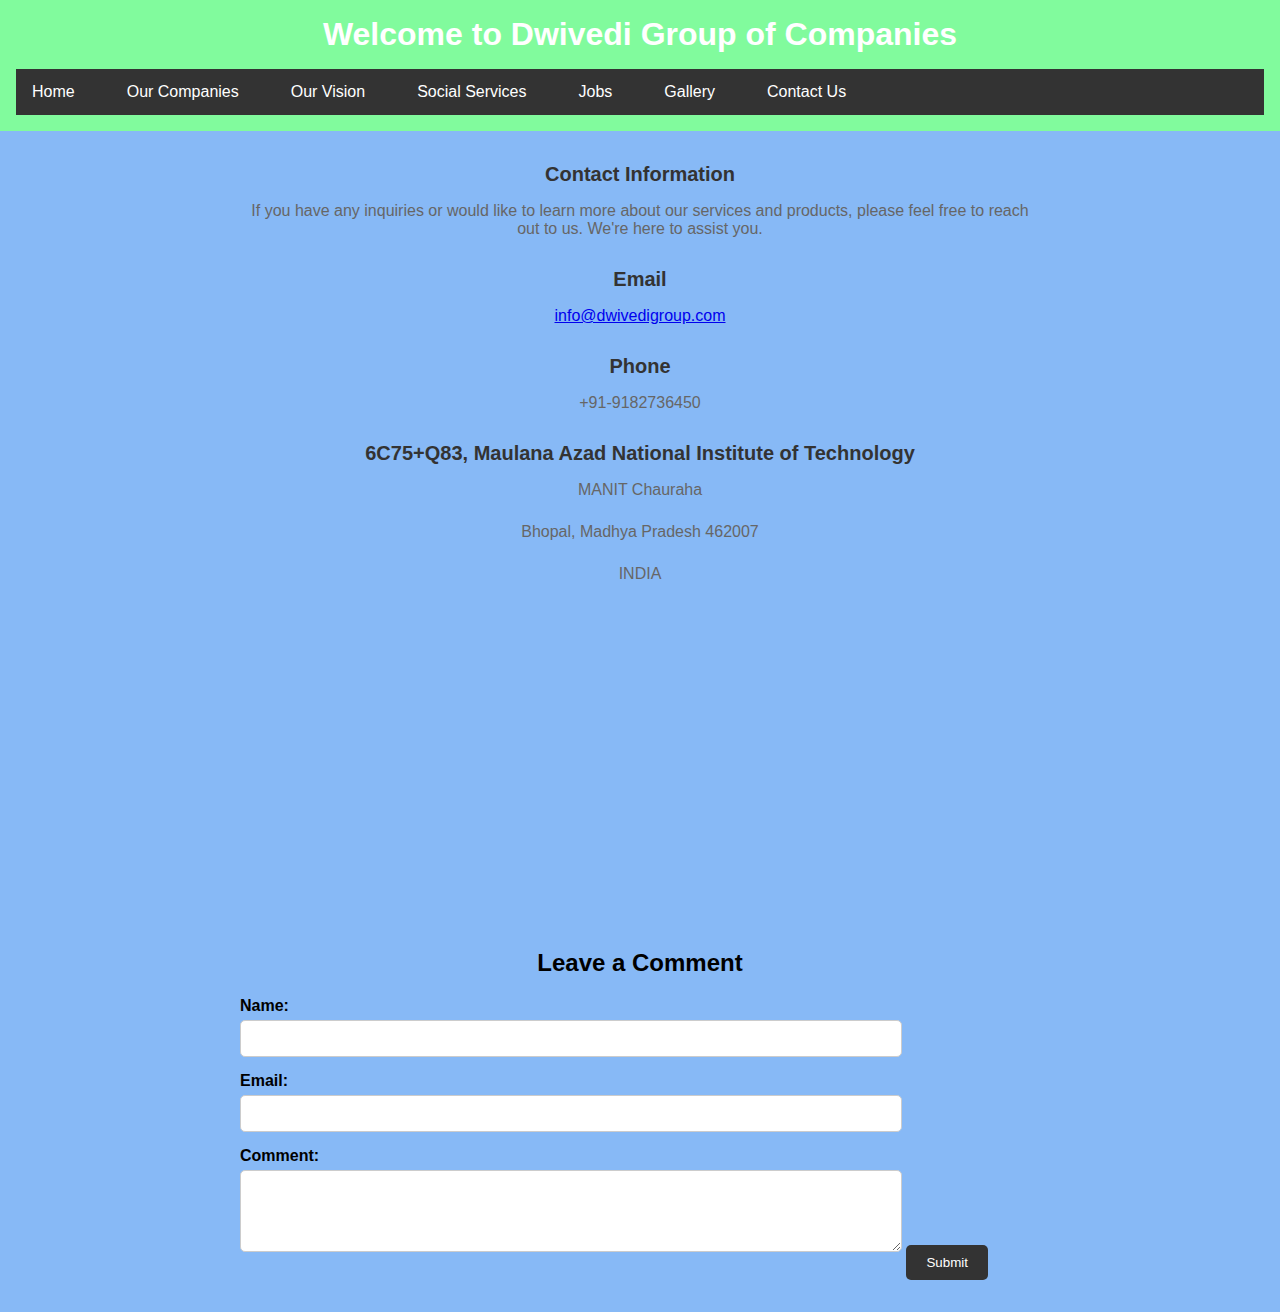
<file: contact.html>
<!DOCTYPE html>
<html lang="en">
<head>
    <meta charset="UTF-8">
    <meta name="viewport" content="width=device-width, initial-scale=1.0">
    <title>Contact Us - Dwivedi Group of Companies</title>
    <link rel="stylesheet" href="style.css">
</head>
<body>
    <div class="header">
        <h1><strong>Welcome to Dwivedi Group of Companies</strong></h1>
        <div class="navigation">
            <ul>
                <li><a href="index.html">Home</a></li>
                <li><a href="companies.html">Our Companies</a></li>
                <li><a href="vision.html">Our Vision</a></li>
                <li><a href="social.html">Social Services</a></li>
                <li><a href="jobs.html">Jobs</a></li>
                <li><a href="gallery.html">Gallery</a></li>
                <li><a href="contact.html">Contact Us</a></li>
            </ul>
        </div>
    </div>
    <div class="container">
        <!-- Contact Information -->
        <div class="contact-info">
            <h2>Contact Information</h2>
            <p>If you have any inquiries or would like to learn more about our services and products, please feel free to reach out to us. We're here to assist you.</p>
        </div>
        
        <!-- Email -->
        <div class="contact-info">
            <h2>Email</h2>
            <p><a href="mailto:info@dwivedigroup.com">info@dwivedigroup.com</a></p>
        </div>

        <!-- Phone -->
        <div class="contact-info">
            <h2>Phone</h2>
            <p>+91-9182736450</p>
        </div>

        <!-- Address -->
        <div class="contact-info">
            <h2>6C75+Q83, Maulana Azad National Institute of Technology</h2>
            <p>MANIT Chauraha</p>
            <p>Bhopal, Madhya Pradesh 462007</p>
            <p>INDIA</p>
        </div>

        <!-- Map Container -->
        <div class="map-container">
            <iframe src="https://www.google.com/maps/embed?pb=!1m18!1m12!1m3!1d3666.787915836693!2d77.40572107495807!3d23.214398479039694!2m3!1f0!2f0!3f0!3m2!1i1024!2i768!4f13.1!3m3!1m2!1s0x397c42e439685cf1%3A0x5bf6c6522aef9997!2sMANIT%20New%20Mechanical%20Engineering%20Department!5e0!3m2!1sen!2sin!4v1693846674142!5m2!1sen!2sin" width="100%" height="100%" style="border:0;" allowfullscreen="" loading="lazy" referrerpolicy="no-referrer-when-downgrade"></iframe>
        </div>
        <br>
        <br>
        <h2>Leave a Comment</h2>
            <form id="comment-form">
                <label for="name">Name:</label>
                <input type="text" id="name" name="name" required>

                <label for="email">Email:</label>
                <input type="email" id="email" name="email" required>

                <label for="comment">Comment:</label>
                <textarea id="comment" name="comment" rows="4" required></textarea>

                <button type="submit">Submit</button>
            </form>
    </div>
</body>
</html>
</file>
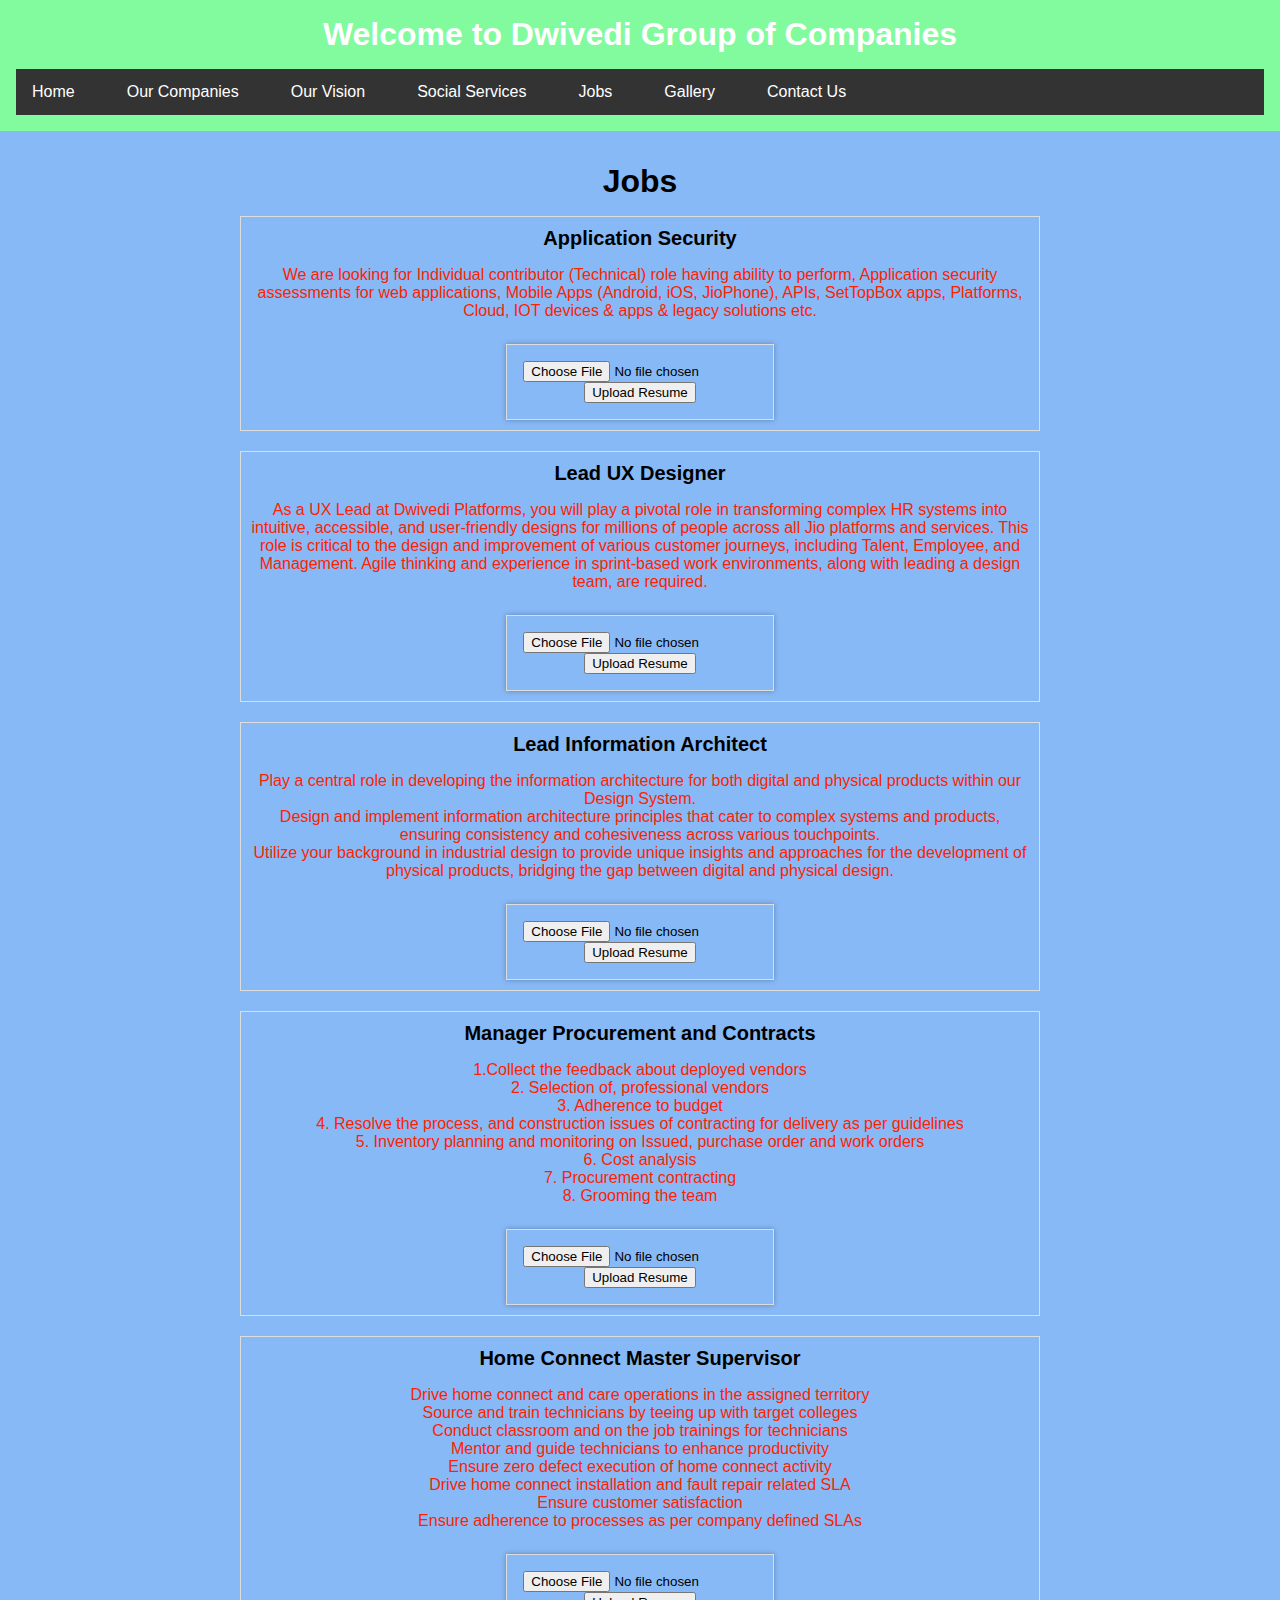
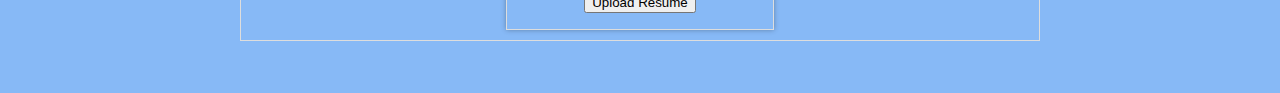
<file: jobs.html>
<!DOCTYPE html>
<html lang="en">
<head>
    <meta charset="UTF-8">
    <meta name="viewport" content="width=device-width, initial-scale=1.0">
    <title>Jobs at Dwivedi Group of Companies</title>
    <link rel="stylesheet" href="style.css">
</head>
<body>
    <div class="header">
        <h1><strong>Welcome to Dwivedi Group of Companies</strong></h1>
        <div class="navigation">
            <ul>
                <li><a href="index.html">Home</a></li>
                <li><a href="companies.html">Our Companies</a></li>
                <li><a href="vision.html">Our Vision</a></li>
                <li><a href="social.html">Social Services</a></li>
                <li><a href="jobs.html">Jobs</a></li>
                <li><a href="gallery.html">Gallery</a></li>
                <li><a href="contact.html">Contact Us</a></li>
            </ul>
        </div>
    </div>
    <div class="container">
        <h1>Jobs</h1>
        <div class="job-listing">
            <h2 class="job-title">Application Security</h2>
            <p class="job-description">
                We are looking for Individual contributor (Technical) role having ability to perform, Application security assessments for web applications, Mobile Apps (Android, iOS, JioPhone), APIs, SetTopBox apps, Platforms, Cloud, IOT devices & apps & legacy solutions etc.
            </p>
            <div class="resume">
                <input type="file" id="photo" name="photo" accept="image/*" required><br>
                <button type="submit">Upload Resume</button>
            </div>
        </div>
        <div class="job-listing">
            <h2 class="job-title">Lead UX Designer</h2>
            <p class="job-description">
                As a UX Lead at Dwivedi Platforms, you will play a pivotal role in transforming complex HR systems into intuitive, accessible, and user-friendly designs for millions of people across all Jio platforms and services. This role is critical to the design and improvement of various customer journeys, including Talent, Employee, and Management. Agile thinking and experience in sprint-based work environments, along with leading a design team, are required.
            </p>
            <div class="resume">
                <input type="file" id="photo" name="photo" accept="image/*" required><br>
                <button type="submit">Upload Resume</button>
            </div>
        </div>
        <div class="job-listing">
            <h2 class="job-title">Lead Information Architect</h2>
            <p class="job-description">
                Play a central role in developing the information architecture for both digital and physical products within our Design System.<br> Design and implement information architecture principles that cater to complex systems and products, ensuring consistency and cohesiveness across various touchpoints.<br> Utilize your background in industrial design to provide unique insights and approaches for the development of physical products, bridging the gap between digital and physical design.
            </p>
            <div class="resume">
                <input type="file" id="photo" name="photo" accept="image/*" required><br>
                <button type="submit">Upload Resume</button>
            </div>
        </div>
        <div class="job-listing">
            <h2 class="job-title">Manager Procurement and Contracts</h2>
            <p class="job-description">
                1.Collect the feedback about deployed vendors<br>
                2. Selection of, professional vendors<br>
                3. Adherence to budget<br>
                4. Resolve the process, and construction issues of contracting for delivery as per guidelines<br>
                5. Inventory planning and monitoring on Issued, purchase order and work orders<br>
                6. Cost analysis<br>
                7. Procurement contracting<br>
                8. Grooming the team
            </p>
            <div class="resume">
                <input type="file" id="photo" name="photo" accept="image/*" required><br>
                <button type="submit">Upload Resume</button>
            </div>
        </div>
        <div class="job-listing">
            <h2 class="job-title">Home Connect Master Supervisor</h2>
            <p class="job-description">
                Drive home connect and care operations in the assigned territory<br>
                Source and train technicians by teeing up with target colleges<br>
                Conduct classroom and on the job trainings for technicians<br>
                Mentor and guide technicians to enhance productivity<br>
                Ensure zero defect execution of home connect activity<br>
                Drive home connect installation and fault repair related SLA<br>
                Ensure customer satisfaction<br>
                Ensure adherence to processes as per company defined SLAs
            </p>
            <div class="resume">
                <input type="file" id="photo" name="photo" accept="image/*" required><br>
                <button type="submit">Upload Resume</button>
            </div>
        </div>
    </div>
</body>
</html>
</file>
<file: style.css>
body, h1, h2, h3, p {
    margin: 0;
    padding: 0;
}

body {
    font-family: Arial, sans-serif;
    background-color: #87b9f6;
}
body {
    background-image: url('https://www.teahub.io/photos/full/15-156996_background-flex-banner-design.jpg');
    background-size: cover;
    background-repeat: no-repeat;
}
/* Style for logos */
.logo-left {
    position: absolute;
    top: 10px;
    left: 10px;
    width: 50px;
    height: auto;
}

.logo-right {
    position: absolute;
    top: 10px;
    right: 10px;
    width: 50px;
    height: auto;
}

.header {
    background-image: url('https://i.pinimg.com/originals/6f/0c/e8/6f0ce8fd012a95f6c512935850af0e14.jpg');
    background-size: cover;
    background-repeat: no-repeat;
}
.header {
    background-color: #81fb9d;
    color: #fff;
    text-align: center;
    padding: 1rem;
}

/* for navigation bar */
.navigation {
    background-color: #333;
    overflow: hidden;
}

.navigation ul {
    list-style-type: none;
    margin: 0;
    padding: 0;
    display: flex;
}

.navigation li {
    margin-right: 20px;
}

.navigation a {
    display: block;
    color: white;
    text-align: center;
    padding: 14px 16px;
    text-decoration: none;
}

.navigation a:hover {
    background-color: #555;
    border-radius: 5px;
}

.container {
    max-width: 800px;
    margin: 0 auto;
    padding: 2rem;
    text-align: center;
}

h1, h2, h3 {
    margin-bottom: 1rem;
}

p {
    margin-bottom: 1.5rem;
}

p.contact-info {
    font-weight: bold;
}

/* Style for comment form */
#comment-form {
    text-align: left;
    margin-top: 20px;
}

#comment-form label {
    display: block;
    margin-bottom: 5px;
    font-weight: bold;
}

#comment-form input[type="text"],
#comment-form input[type="email"],
#comment-form textarea {
    width: 80%;
    padding: 10px;
    margin-bottom: 15px;
    border: 1px solid #ccc;
    border-radius: 5px;
}

#comment-form textarea {
    resize: vertical;
}

#comment-form button {
    padding: 10px 20px;
    background-color: #333;
    color: #fff;
    border: none;
    border-radius: 5px;
    cursor: pointer;
}

#comment-form button:hover {
    background-color: #555;
}

.company {
    display: flex;
    margin-bottom: 20px;
    width: 100% ;
    border: 2px solid #ffffff; 
    border-radius: 10px; /* Rounded corners */
    padding: 10px;
}


.company-info {
    flex: 1;
    text-align: left;
    margin-right: 20px ;
    
}

.company-info h2 {
    text-align: left;
}

.company-info p {
    text-align: left;
}

.company-image {
    flex: 1;
    text-align: right;
}

.company-image img {
    max-height: 100%;
    max-width: 80%; /* Adjust the width as needed */
    vertical-align: middle;
}

.contain{
    padding: 2rem;
}
.slider-wrappper{
    position: relative;
    max-width: 48rem;
    margin: 0 auto;
}
.slider{
    display: flex;
    aspect-ratio: 16 / 9 ;
    overflow-x: auto;
    scroll-snap-type: x mandatory;
    scroll-behavior: smooth;
    box-shadow: 0 1.5rem 3rem -0.75rem hsla(0, 0%, 0%, 0.25);
    border-radius: 0.5rem;
}
.slider img {
    flex: 1 0 100%;
    scroll-snap-align: start;
    object-fit: cover;
}
.slider-nav {
    display: flex;
    column-gap: 1rem;
    position: absolute;
    bottom: 1.25rem;
    left: 50%;
    transform: translateX(-50%);
    z-index: 1;
}
.slider-nav a {
    width: 0.5rem;
    height: 0.5rem;
    border-radius: 50%;
    background-color: #fff;
    opacity: 0.75;
    transition: opacity ease 250ms;
}
.slider-nav a:hover {
    opacity: 1;
}
.round-corner-pictures {
    display: flex;
    justify-content: space-around;
    align-items: center;
    margin-top: 20px;
}
.round-corner-pictures img {
    border-radius: 50%;
    width: 200px;
    height: 200px;
    margin: 10px;
}
.social-service {
    display: flex;
    margin-bottom: 30px;
    align-items: center;
}
.social-service img {
    max-width: 200px;
    max-height: 150px;
    margin-left: 20px;
}
.job-listing {
    margin-bottom: 20px;
    padding: 10px;
    border: 1px solid #ddd;
    background-image: url('https://th.bing.com/th/id/R.9f0c145ecb14a91f7dc38c2c8fadadcd?rik=agI6scRP9Zyz3w&riu=http%3a%2f%2fwallpapercave.com%2fwp%2fRFU8WaL.jpg&ehk=Kmlap9GlG9qxUFGrXr045dM2JtjREItnrMB1ZW%2fJlg4%3d&risl=&pid=ImgRaw&r=0');
    background-size: cover;
    background-repeat: no-repeat;
}
.job-title {
    font-size: 20px;
    color: #000000;
}
.job-description {
    font-size: 16px;
    color: #ff2200;
}
.image-container {
    display: flex;
    flex-wrap: wrap;
    justify-content: space-around;
    margin: 20px;
}
.image-item {
    margin: 10px;
}
.image-item img {
    max-width: 300px;
    max-height: 200px;
    border: 1px solid #ddd;
    box-shadow: 0 0 5px rgba(0, 0, 0, 0.3);
}
.contact-info {
    margin-bottom: 30px;
}
.contact-info h2 {
    font-size: 20px;
    color: #333;
}
.contact-info p {
    font-size: 16px;
    color: #666;
}
/* Style for the map container */
.map-container {
    width: 100%;
    height: 300px;
    margin-top: 30px;
}
.resume {
    max-width: 30%;
    margin: 0 auto;
    padding: 1rem;
    text-align: center;
    border: 1px solid #ddd;
    box-shadow: 0 0 5px rgba(0, 0, 0, 0.3);
}
</file>
